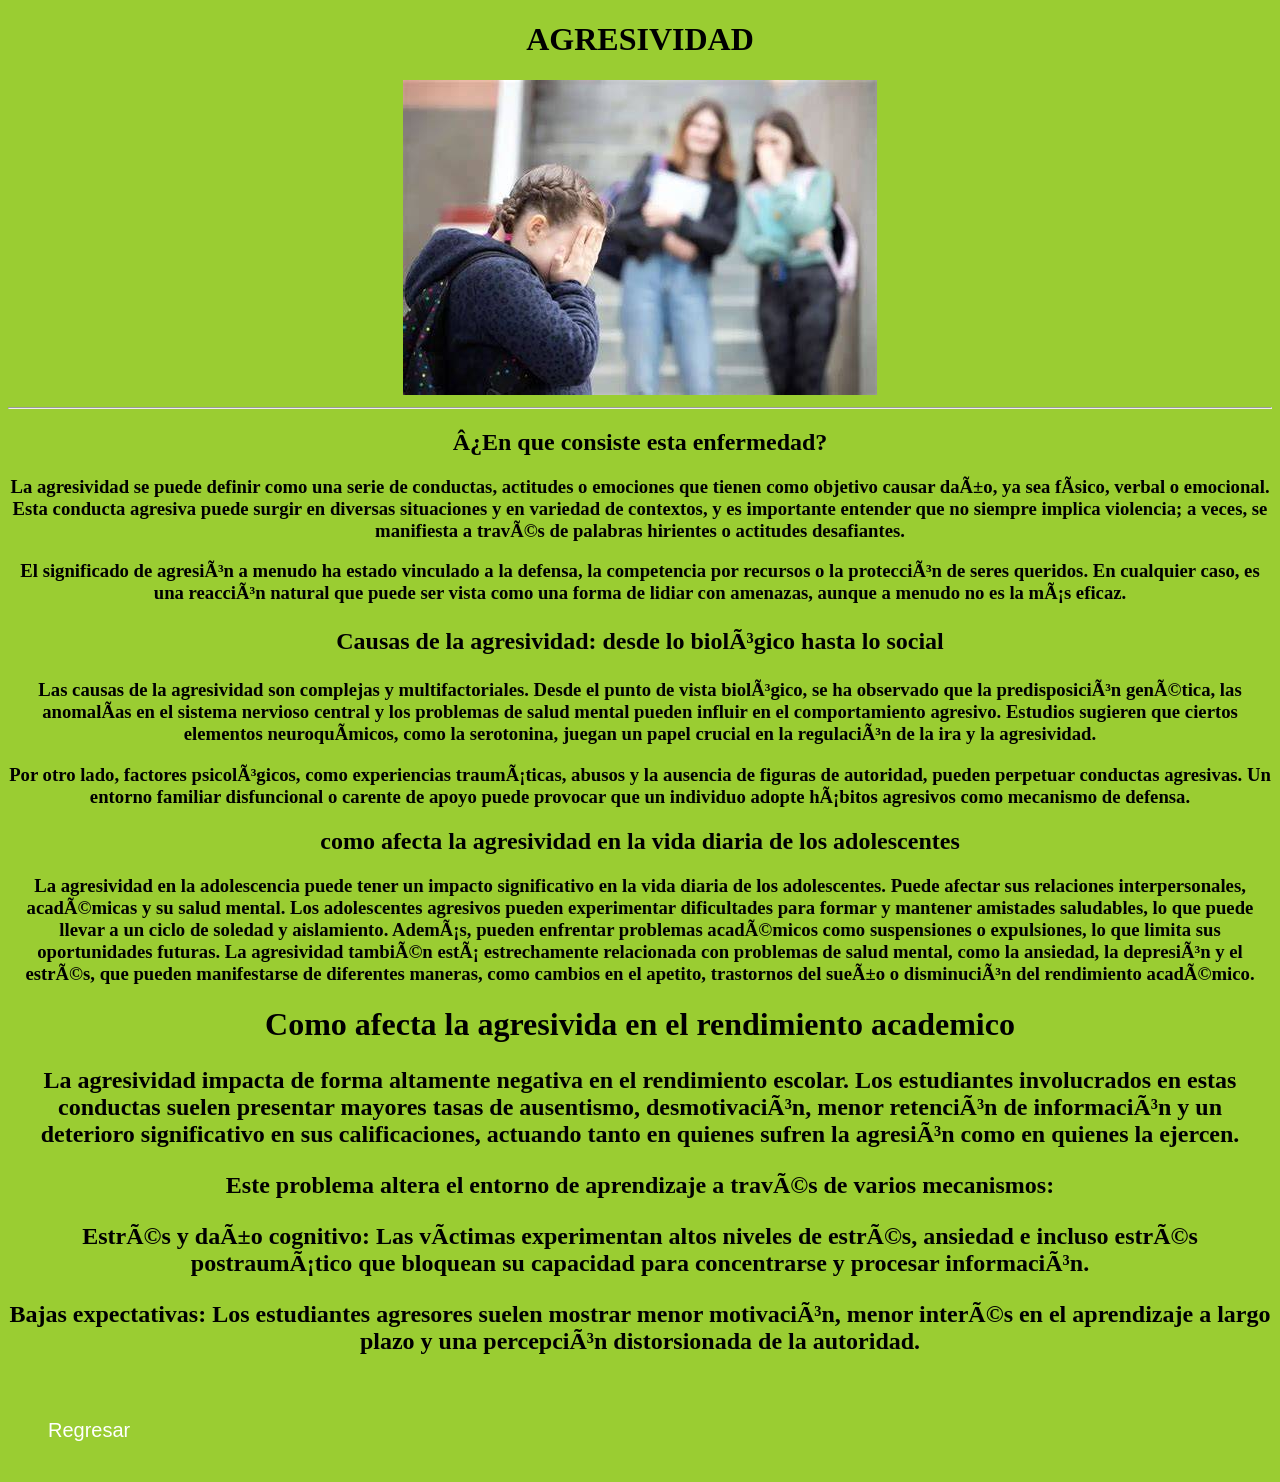
<file: agresividad.html>
<!DOCTYPE  html>
<html lang="es">
<head>
 <meta charset= "uft-8">
 <title>Agresividad</title>
    <link rel="stylesheet" type="text/css" href="estilos.css"> 
</head>
<body>
    <body bgcolor= "yellowgreen">
       <center> <h1>AGRESIVIDAD</h1>
       </center>


         <center>  <img src="agr.jpg"> </center>
           <hr>

<center><h2>¿En que consiste esta enfermedad?</h2>
<h3><p>La agresividad se puede definir como una serie de conductas, actitudes o emociones que tienen como objetivo causar daño, ya sea físico, verbal o emocional. Esta conducta agresiva puede surgir en diversas situaciones y en variedad de contextos, y es importante entender que no siempre implica violencia; a veces, se manifiesta a través de palabras hirientes o actitudes desafiantes.</p>
<p>El significado de agresión a menudo ha estado vinculado a la defensa, la competencia por recursos o la protección de seres queridos. En cualquier caso, es una reacción natural que puede ser vista como una forma de lidiar con amenazas, aunque a menudo no es la más eficaz.</p></h3>

<h2><p>Causas de la agresividad: desde lo biológico hasta lo social</p></h2>

<h3><p>Las causas de la agresividad son complejas y multifactoriales. Desde el punto de vista biológico, se ha observado que la predisposición genética, las anomalías en el sistema nervioso central y los problemas de  salud mental pueden influir en el comportamiento agresivo. Estudios sugieren que ciertos elementos neuroquímicos, como la serotonina, juegan un papel crucial en la regulación de la ira y la agresividad.</p>
<p>Por otro lado, factores psicológicos, como experiencias traumáticas, abusos y la ausencia de figuras de autoridad, pueden perpetuar conductas agresivas. Un entorno familiar disfuncional o carente de apoyo puede provocar que un individuo adopte hábitos agresivos como mecanismo de defensa.</p></h3>

<h2>como afecta la agresividad en la vida diaria de los adolescentes</h2>
<h3><p>La agresividad en la adolescencia puede tener un impacto significativo en la vida diaria de los adolescentes. Puede afectar sus relaciones interpersonales, académicas y su salud mental. Los adolescentes agresivos pueden experimentar dificultades para formar y mantener amistades saludables, lo que puede llevar a un ciclo de soledad y aislamiento. Además, pueden enfrentar problemas académicos como suspensiones o expulsiones, lo que limita sus oportunidades futuras. La agresividad también está estrechamente relacionada con problemas de salud mental, como la ansiedad, la depresión y el estrés, que pueden manifestarse de diferentes maneras, como cambios en el apetito, trastornos del sueño o disminución del rendimiento académico. </p></h3>

<h1>Como afecta la agresivida en el rendimiento academico</h1>
<h2><p>La agresividad impacta de forma altamente negativa en el rendimiento escolar. Los estudiantes involucrados en estas conductas suelen presentar mayores tasas de ausentismo, desmotivación, menor retención de información y un deterioro significativo en sus calificaciones, actuando tanto en quienes sufren la agresión como en quienes la ejercen. </p>
<p>Este problema altera el entorno de aprendizaje a través de varios mecanismos:</p>
<p>Estrés y daño cognitivo: Las víctimas experimentan altos niveles de estrés, ansiedad e incluso estrés postraumático que bloquean su capacidad para concentrarse y procesar información.</p>
<p>Bajas expectativas: Los estudiantes agresores suelen mostrar menor motivación, menor interés en el aprendizaje a largo plazo y una percepción distorsionada de la autoridad. </p></h2>

<ul class="menu"> 
<li ><a href="C:\Users\user\OneDrive\Documentos\PAGINAS WEB\Practica 5\index.html">Regresar</a></li> 

</center>
</body>
</body>
</html>
</file>
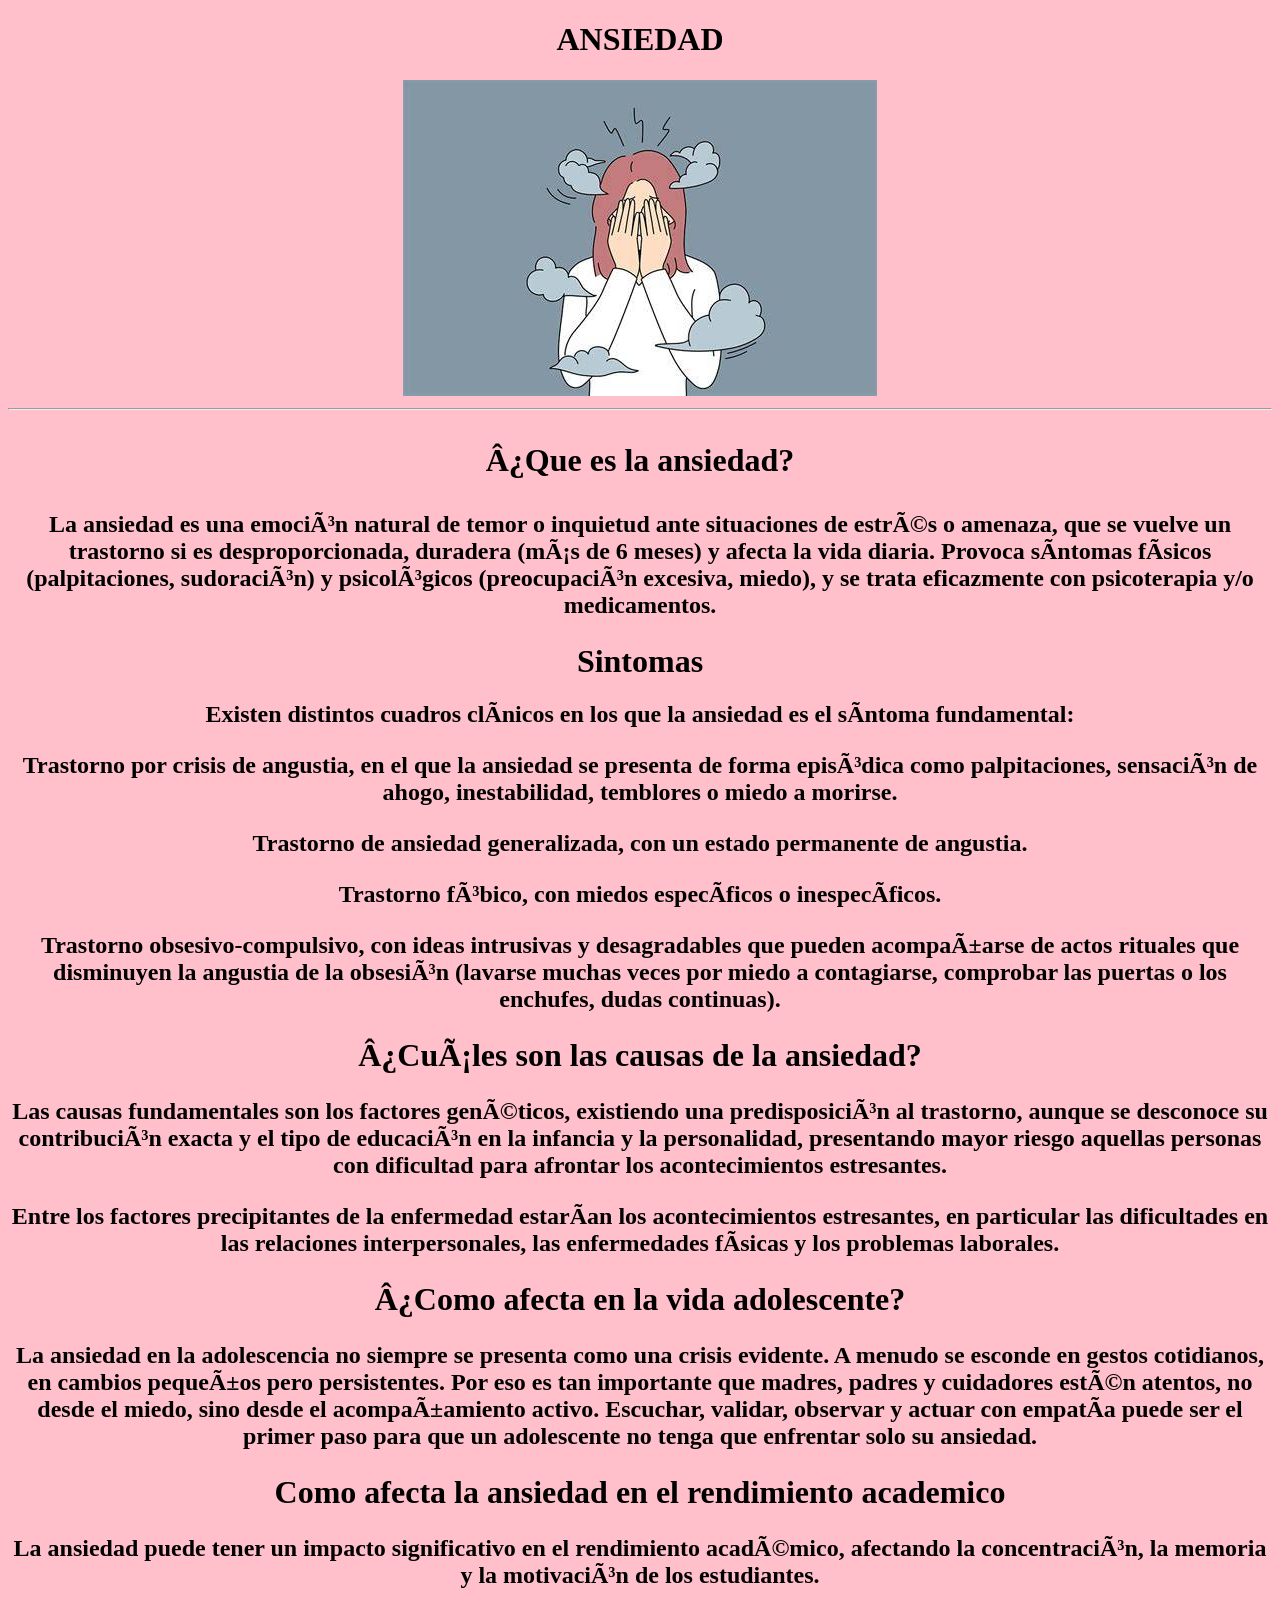
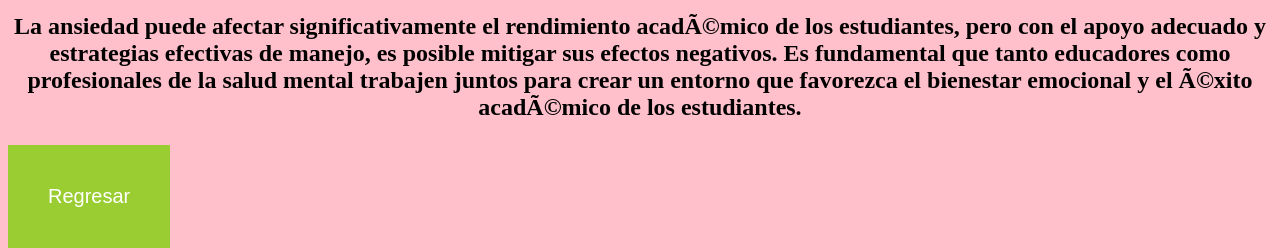
<file: ansiedad.html>
<!DOCTYPE  html>
<html lang="es">
<head>
 <meta charset= "uft-8">
 <title>Ansiedad</title>
    <link rel="stylesheet" type="text/css" href="estilos.css"> 
</head>
<body>
    <body bgcolor= "pink">
       <center> <h1>ANSIEDAD</h1>
       </center>


         <center>  <img src="OIP.jpg"> </center>
           <hr>


 <center><h1>
   <p>¿Que es la ansiedad?</p>
</h1>

    <h2><p>La ansiedad es una emoción natural de temor o inquietud ante situaciones de estrés o amenaza, que se vuelve un trastorno si es desproporcionada, duradera (más de 6 meses) y afecta la vida diaria. Provoca síntomas físicos (palpitaciones, sudoración) y psicológicos (preocupación excesiva, miedo), y se trata eficazmente con psicoterapia y/o medicamentos.</p></h2>

 <h1>Sintomas</h1>

    <h2>Existen distintos cuadros clínicos en los que la ansiedad es el síntoma fundamental:</h2>
    <h2><p>Trastorno por crisis de angustia, en el que la ansiedad se presenta de forma episódica como palpitaciones, sensación de ahogo, inestabilidad, temblores o miedo a morirse.</p></h2>
    <h2><p>Trastorno de ansiedad generalizada, con un estado permanente de angustia.</p></h2>
    <h2><p>Trastorno fóbico, con miedos específicos o inespecíficos.</p></h2>
    <h2><p>Trastorno obsesivo-compulsivo, con ideas intrusivas y desagradables que pueden acompañarse de actos rituales que disminuyen la angustia de la obsesión (lavarse muchas veces por miedo a contagiarse, comprobar las puertas o los enchufes, dudas continuas).</p></h2>


 <h1>¿Cuáles son las causas de la ansiedad?</h1>

    <h2><p>Las causas fundamentales son los factores genéticos, existiendo una predisposición al trastorno, aunque se desconoce su contribución exacta y el tipo de educación en la infancia y la personalidad, presentando mayor riesgo aquellas personas con dificultad para afrontar los acontecimientos estresantes.</p></h2>

<h2><p>Entre los factores precipitantes de la enfermedad estarían los acontecimientos estresantes, en particular las dificultades en las relaciones interpersonales, las enfermedades físicas y los problemas laborales.</p></h2>

<h1>¿Como afecta en la vida adolescente?</h1>
<h2><p>La ansiedad en la adolescencia no siempre se presenta como una crisis evidente. A menudo se esconde en gestos cotidianos, en cambios pequeños pero persistentes. Por eso es tan importante que madres, padres y cuidadores estén atentos, no desde el miedo, sino desde el acompañamiento activo. Escuchar, validar, observar y actuar con empatía puede ser el primer paso para que un adolescente no tenga que enfrentar solo su ansiedad.</p></h2>

<h1>Como afecta la ansiedad en el rendimiento academico</h1>
<h2><p>La ansiedad puede tener un impacto significativo en el rendimiento académico, afectando la concentración, la memoria y la motivación de los estudiantes.</p>
<p>La ansiedad puede afectar significativamente el rendimiento académico de los estudiantes, pero con el apoyo adecuado y estrategias efectivas de manejo, es posible mitigar sus efectos negativos. Es fundamental que tanto educadores como profesionales de la salud mental trabajen juntos para crear un entorno que favorezca el bienestar emocional y el éxito académico de los estudiantes.</p></h2></center>
   
<ul class="menu"> 
<li ><a href="C:\Users\user\OneDrive\Documentos\PAGINAS WEB\Practica 5\index.html">Regresar</a></li> 
</p>
</body>
</html>
</file>
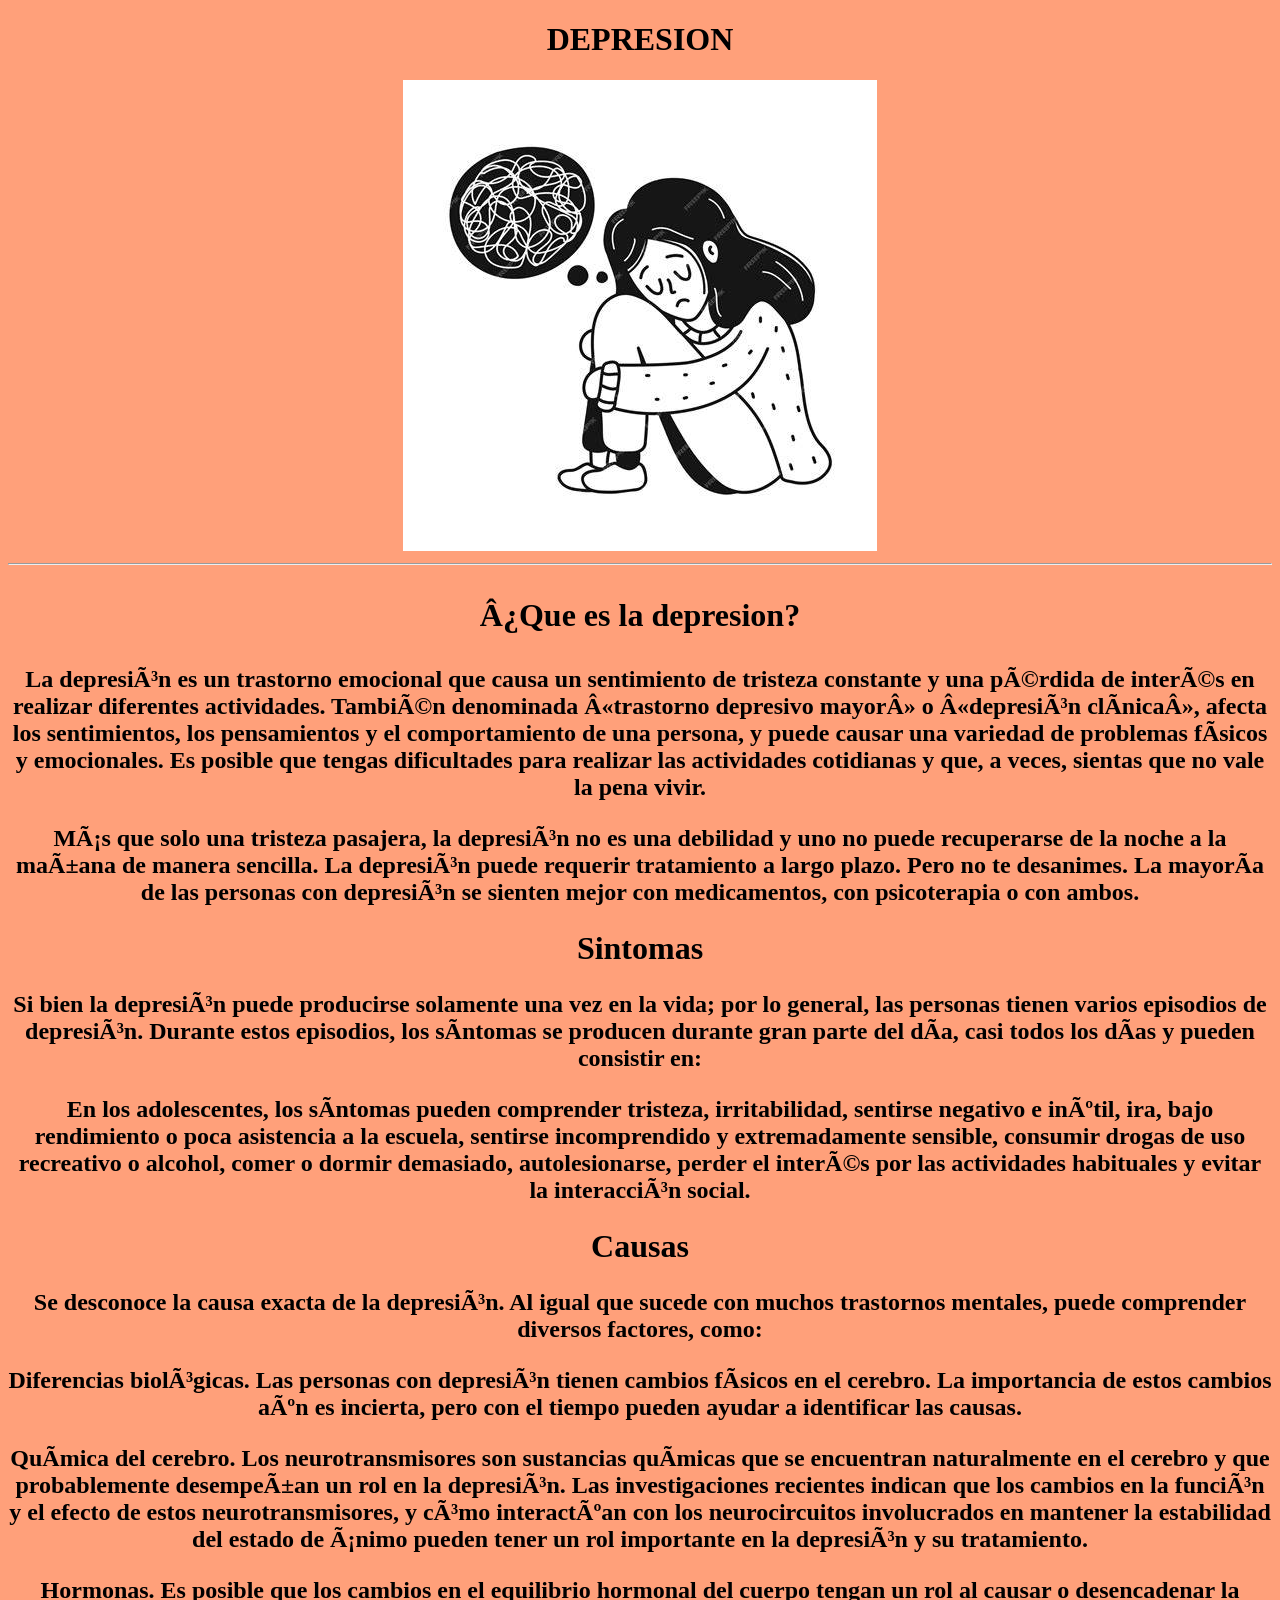
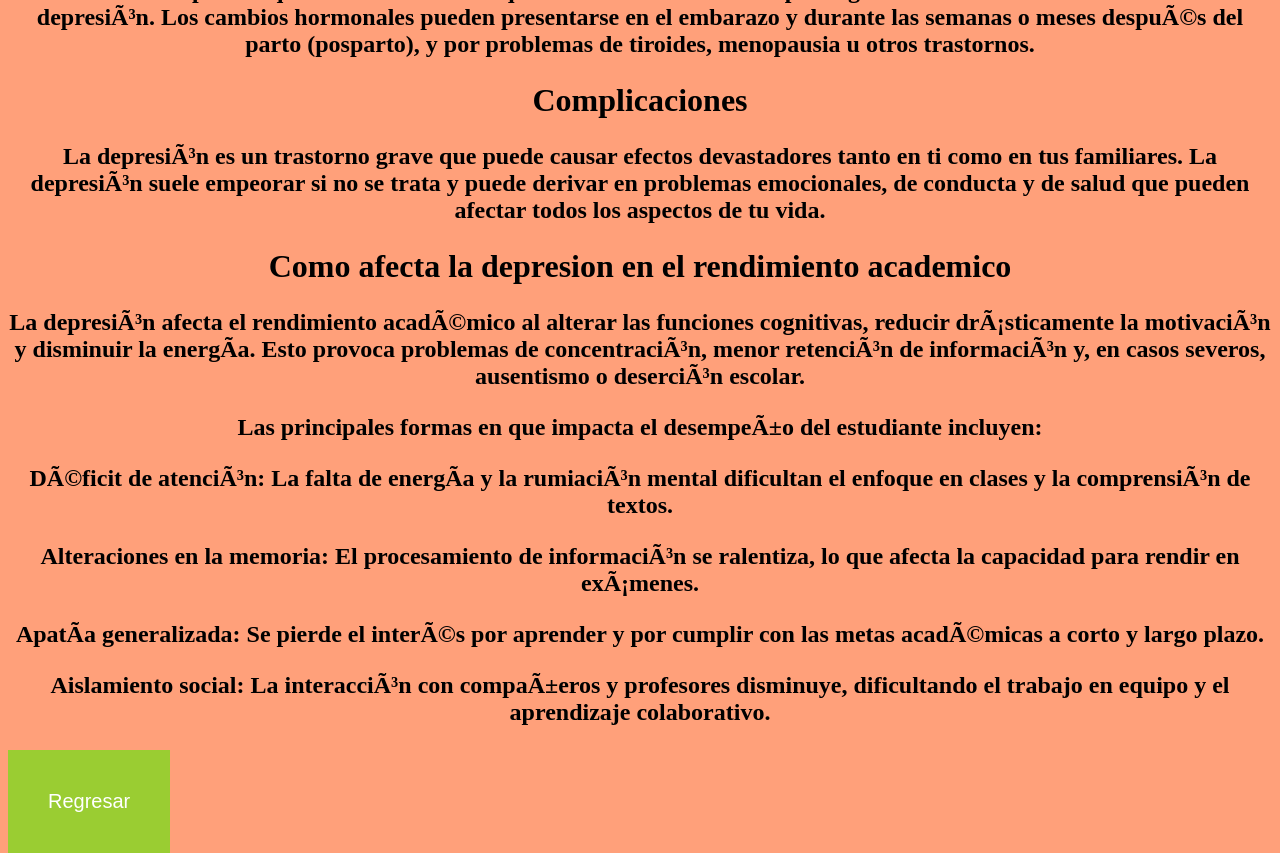
<file: depresion.html>
<!DOCTYPE  html>
<html lang="es">
<head>
 <meta charset= "uft-8">
 <title>La depresion</title>
    <link rel="stylesheet" type="text/css" href="estilos.css"> 
</head>
<body>
    <body bgcolor= "FFA07A">
       <center> <h1>DEPRESION</h1>
       </center>


         <center>  <img src="leo.jpg"> </center>
           <hr>


 <center><h1>
   <p>¿Que es la depresion?</p>
</h1>

    <h2><p> La depresión es un trastorno emocional que causa un sentimiento de tristeza constante y una pérdida de interés en realizar diferentes actividades. También denominada «trastorno depresivo mayor» o «depresión clínica», afecta los sentimientos, los pensamientos y el comportamiento de una persona, y puede causar una variedad de problemas físicos y emocionales. Es posible que tengas dificultades para realizar las actividades cotidianas y que, a veces, sientas que no vale la pena vivir.</p></h2>
    <h2><p>Más que solo una tristeza pasajera, la depresión no es una debilidad y uno no puede recuperarse de la noche a la mañana de manera sencilla. La depresión puede requerir tratamiento a largo plazo. Pero no te desanimes. La mayoría de las personas con depresión se sienten mejor con medicamentos, con psicoterapia o con ambos.</p></h2>

 <h1>Sintomas</h1>

    <h2><p>Si bien la depresión puede producirse solamente una vez en la vida; por lo general, las personas tienen varios episodios de depresión. Durante estos episodios, los síntomas se producen durante gran parte del día, casi todos los días y pueden consistir en:</p></h2>
    <h2><p>En los adolescentes, los síntomas pueden comprender tristeza, irritabilidad, sentirse negativo e inútil, ira, bajo rendimiento o poca asistencia a la escuela, sentirse incomprendido y extremadamente sensible, consumir drogas de uso recreativo o alcohol, comer o dormir demasiado, autolesionarse, perder el interés por las actividades habituales y evitar la interacción social.</p></h2>

 <h1>Causas</h1>

    <h2><p>Se desconoce la causa exacta de la depresión. Al igual que sucede con muchos trastornos mentales, puede comprender diversos factores, como:</p>
    <p>Diferencias biológicas. Las personas con depresión tienen cambios físicos en el cerebro. La importancia de estos cambios aún es incierta, pero con el tiempo pueden ayudar a identificar las causas.</p>
    <p>Química del cerebro. Los neurotransmisores son sustancias químicas que se encuentran naturalmente en el cerebro y que probablemente desempeñan un rol en la depresión. Las investigaciones recientes indican que los cambios en la función y el efecto de estos neurotransmisores, y cómo interactúan con los neurocircuitos involucrados en mantener la estabilidad del estado de ánimo pueden tener un rol importante en la depresión y su tratamiento.</h2>
    <h2><p>Hormonas. Es posible que los cambios en el equilibrio hormonal del cuerpo tengan un rol al causar o desencadenar la depresión. Los cambios hormonales pueden presentarse en el embarazo y durante las semanas o meses después del parto (posparto), y por problemas de tiroides, menopausia u otros trastornos.</p></h2>

    <h1>Complicaciones</h1>
    <h2><p>La depresión es un trastorno grave que puede causar efectos devastadores tanto en ti como en tus familiares. La depresión suele empeorar si no se trata y puede derivar en problemas emocionales, de conducta y de salud que pueden afectar todos los aspectos de tu vida.</p></h2>

    <h1>Como afecta la depresion en el rendimiento academico</h1>
    <h2><p>La depresión afecta el rendimiento académico al alterar las funciones cognitivas, reducir drásticamente la motivación y disminuir la energía. Esto provoca problemas de concentración, menor retención de información y, en casos severos, ausentismo o deserción escolar.</p> 
        <p>Las principales formas en que impacta el desempeño del estudiante incluyen:</p>
        <p>Déficit de atención: La falta de energía y la rumiación mental dificultan el enfoque en clases y la comprensión de textos.</p>
        <p>Alteraciones en la memoria: El procesamiento de información se ralentiza, lo que afecta la capacidad para rendir en exámenes.</p>
        <p>Apatía generalizada: Se pierde el interés por aprender y por cumplir con las metas académicas a corto y largo plazo.</p>
        <p>Aislamiento social: La interacción con compañeros y profesores disminuye, dificultando el trabajo en equipo y el aprendizaje colaborativo.</p></h2>



<ul class="menu"> 
<li ><a href="C:\Users\user\OneDrive\Documentos\PAGINAS WEB\Practica 5\index.html">Regresar</a></li> 

</p>
</body>
</html>
</file>
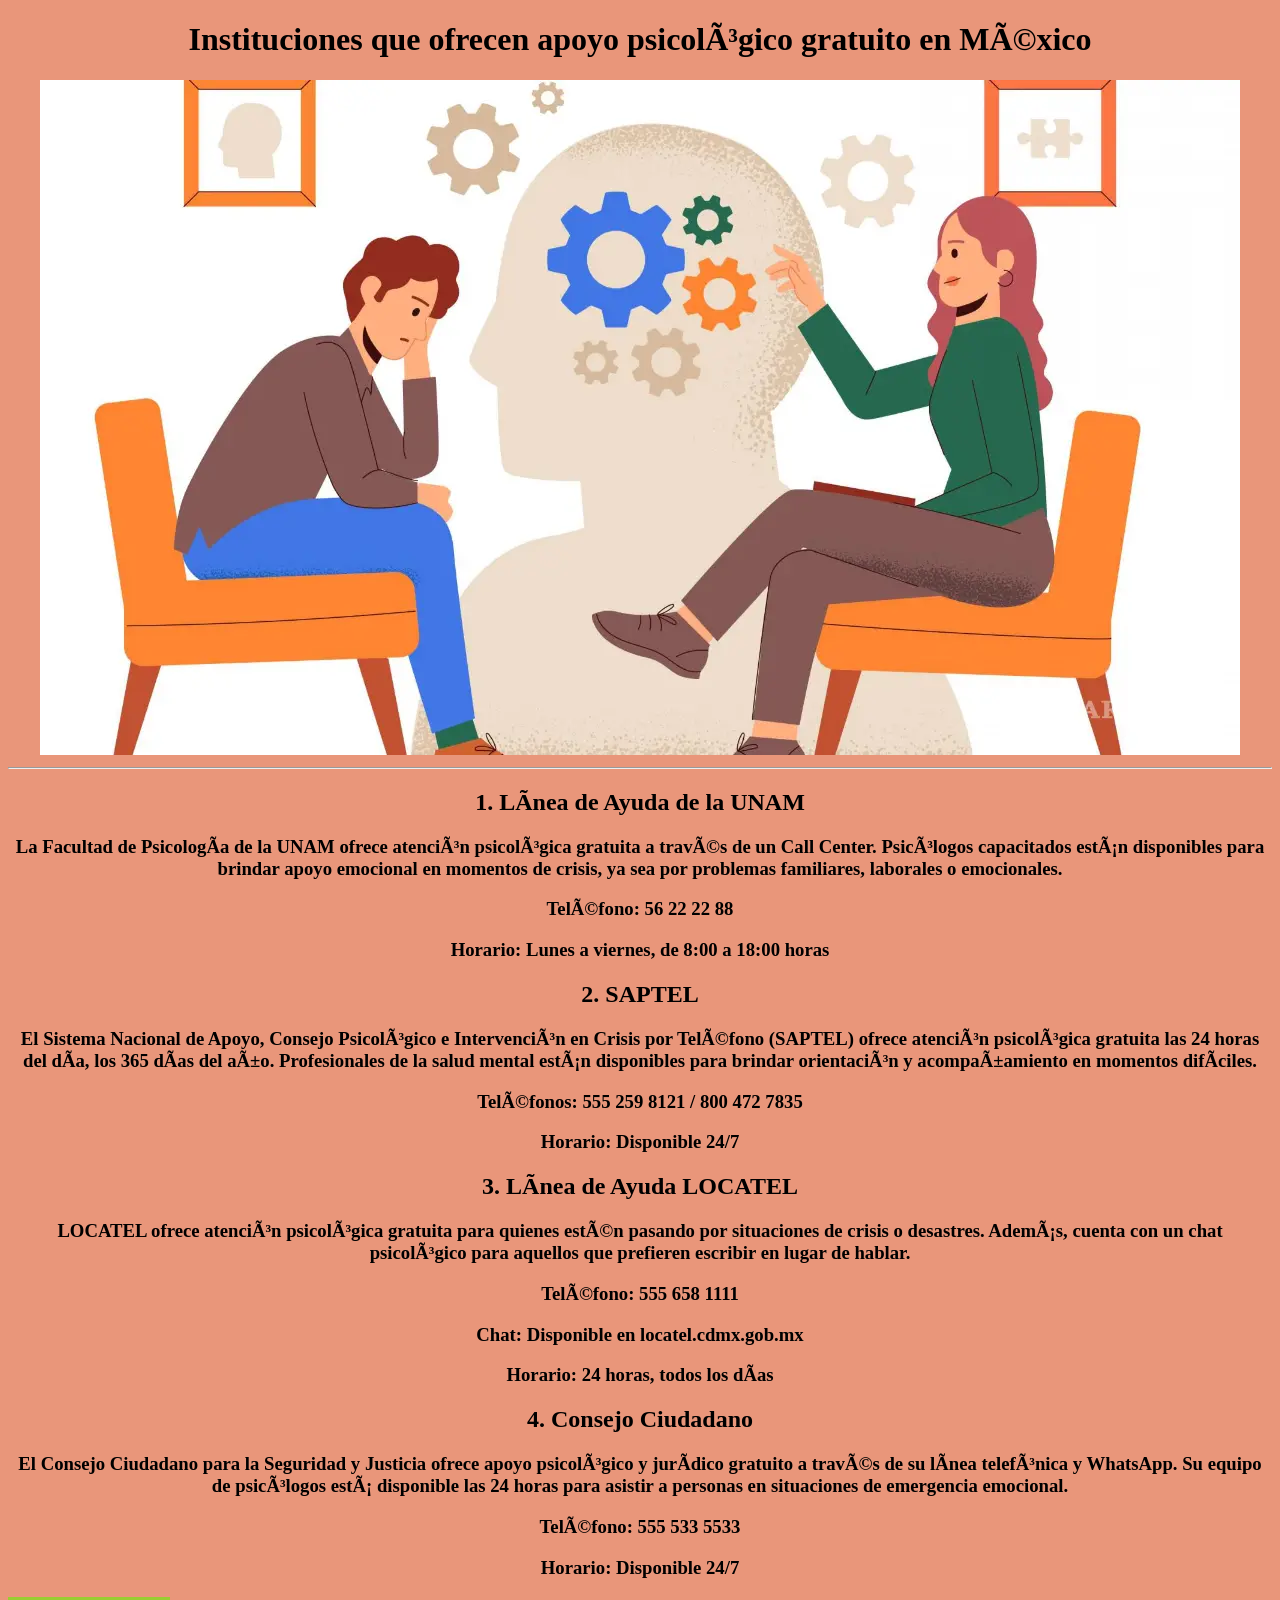
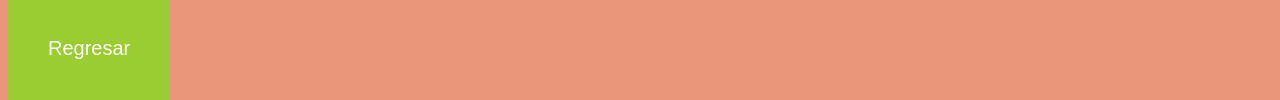
<file: lineas.html>
<!DOCTYPE  html>
<html lang="es">
<head>
 <meta charset= "uft-8">
 <title>lineas de ayuda</title>
    <link rel="stylesheet" type="text/css" href="estilos.css"> 
</head>
<body>
    <body bgcolor= "E9967A">
       <center> <h1> Instituciones que ofrecen apoyo psicológico gratuito en México</h1>
       </center>


         <center>  <img src="ate.jpg"> </center>
           <hr>

<center> <h2>1. Línea de Ayuda de la UNAM</h2>
    <h3><p>La Facultad de Psicología de la UNAM ofrece atención psicológica gratuita a través de un Call Center. Psicólogos capacitados están disponibles para brindar apoyo emocional en momentos de crisis, ya sea por problemas familiares, laborales o emocionales.</p>
        <p>Teléfono: 56 22 22 88</p>
        <p>Horario: Lunes a viernes, de 8:00 a 18:00 horas</p></h3>
        <h2>2. SAPTEL</h2>
        <h3><p>El Sistema Nacional de Apoyo, Consejo Psicológico e Intervención en Crisis por Teléfono (SAPTEL) ofrece atención psicológica gratuita las 24 horas del día, los 365 días del año. Profesionales de la salud mental están disponibles para brindar orientación y acompañamiento en momentos difíciles.</p>
            <p>Teléfonos: 555 259 8121 / 800 472 7835</p>
            <p>Horario: Disponible 24/7</p></h3>

    <h2>3. Línea de Ayuda LOCATEL</h2>
     <h3><p>LOCATEL ofrece atención psicológica gratuita para quienes estén pasando por situaciones de crisis o desastres. Además, cuenta con un chat psicológico para aquellos que prefieren escribir en lugar de hablar.</p>
        <p>Teléfono: 555 658 1111</p>
        <p>Chat: Disponible en locatel.cdmx.gob.mx</p>
        <p>Horario: 24 horas, todos los días</p></h3>

        <h2>4. Consejo Ciudadano</h2>
        <h3><p>El Consejo Ciudadano para la Seguridad y Justicia ofrece apoyo psicológico y jurídico gratuito a través de su línea telefónica y WhatsApp. Su equipo de psicólogos está disponible las 24 horas para asistir a personas en situaciones de emergencia emocional.</p>
        <p>Teléfono: 555 533 5533</p>
        <p>Horario: Disponible 24/7</p></h3>

        <ul class="menu"> 
<li ><a href="C:\Users\user\OneDrive\Documentos\PAGINAS WEB\Practica 5\index.html">Regresar</a></li> 
</center>
</body>
</body>
</html>
</file>
<file: estilos.css>
.menu { 
padding: 0; 
}

.menu li { 
display: inline; 
}

.menu li a { 
font-family: Arial;    
font-size: 20px;                
text-decoration: none;                 
float: left;  
padding: 40px;  
background-color: yellowgreen;      
color: #fff;   
}

.menu li a:hover { 
background-color: blue; 
margin-top: -2;  
padding-bottom: 40px;] 
}
</file>
